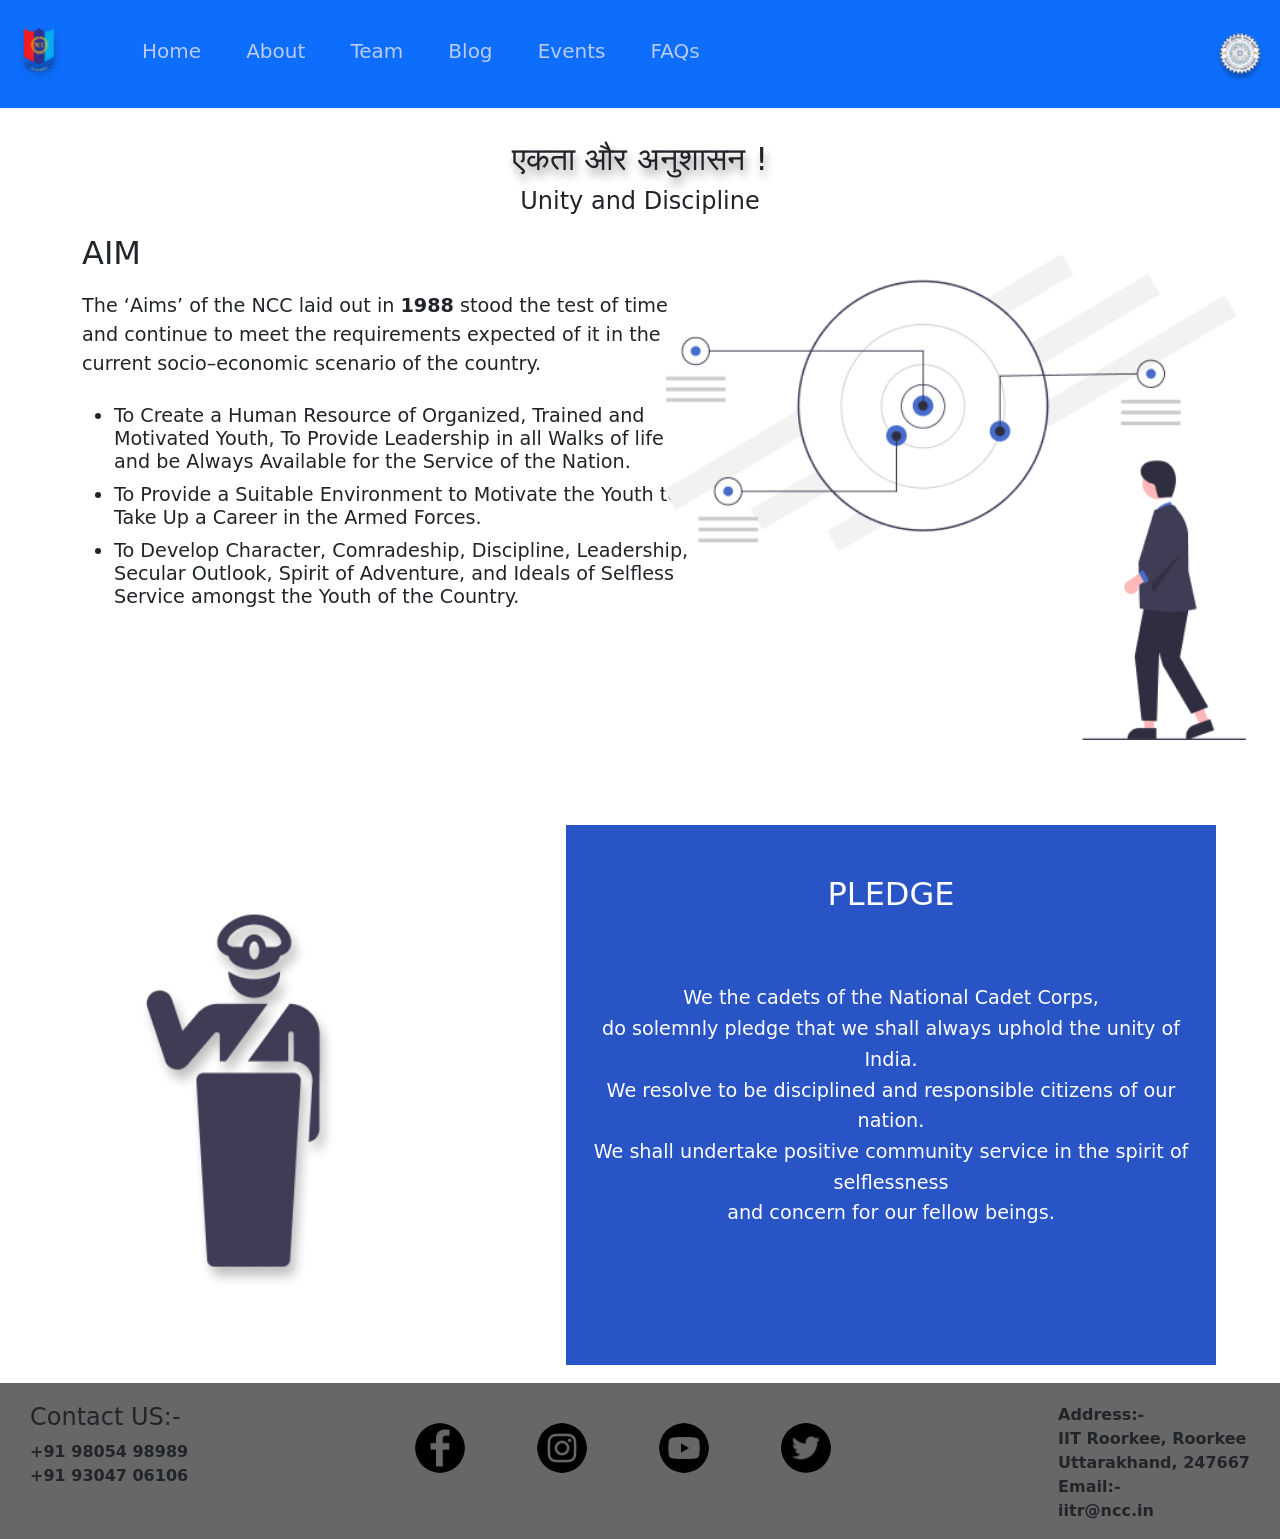
<file: index.html>
<!doctype html>
<html lang="en">

<head>
    <!-- Required meta tags -->
    <meta charset="utf-8">
    <meta name="viewport" content="width=device-width, initial-scale=1">

    <!-- Bootstrap CSS -->
    <link href="https://cdn.jsdelivr.net/npm/bootstrap@5.0.1/dist/css/bootstrap.min.css" rel="stylesheet"
        integrity="sha384-+0n0xVW2eSR5OomGNYDnhzAbDsOXxcvSN1TPprVMTNDbiYZCxYbOOl7+AMvyTG2x" crossorigin="anonymous">

    <!-- Home Page CSS  -->
    <link rel="stylesheet" href="home.css">

    <!-- Google Font -->
    <link rel="preconnect" href="https://fonts.gstatic.com">
    <link href="https://fonts.googleapis.com/css2?family=Open+Sans&display=swap" rel="stylesheet">

    <title>Home Page</title>
</head>

<body>
    <!-- Navbar part starts -->
    <div class="navbar bg-primary">
        <!-- NCC and IITR Logo -->
        <div class="logo">
            <img src="logoncc.png" alt="" class="logoncc">
            <img src="logoiitr.png" alt="" class="logoiitr1">
        </div>
        <!-- Menu  -->
        <div class="menu">
            <ul>
                <li><a href="">Home</a></li>
                <li><a href="">About</a></li>
                <li><a href="">Team</a></li>
                <li><a href="">Blog</a></li>
                <li><a href="">Events</a></li>
                <li><a href="">FAQs</a></li>
            </ul>
        </div>
        <!-- IITR Logo 2 -->
        <div class="logoiitr2">
            <img src="logoiitr.png" alt="">
        </div>
        <!-- Hamburger  -->
        <div class="hamburger-menu">
            <input id="menu__toggle" type="checkbox"/>
            <label class="menu__btn" for="menu__toggle">
                <span></span>
            </label>
            <!-- Hamburger Menu Box  -->
            <ul class="menu__box">
                <li><a class="menu__item" href="">Home</a></li>
                <li><a class="menu__item" href="">About</a></li>
                <li><a class="menu__item" href="">Team</a></li>
                <li><a class="menu__item" href="">Blog</a></li>
                <li><a class="menu__item" href="">Events</a></li>
                <li><a class="menu__item" href="">FAQs</a></li>
            </ul>
        </div>
    </div>
    <!-- navbar part end -->



    <!-- body part_1 starts -->
    <!-- <div class="car">
        <div id="carouselExampleIndicators" class="carousel slide" data-bs-ride="carousel">
            <div class="carousel-indicators">
              <button type="button" data-bs-target="#carouselExampleIndicators" data-bs-slide-to="0" class="active" aria-current="true" aria-label="Slide 1"></button>
              <button type="button" data-bs-target="#carouselExampleIndicators" data-bs-slide-to="1" aria-label="Slide 2"></button>
              <button type="button" data-bs-target="#carouselExampleIndicators" data-bs-slide-to="2" aria-label="Slide 3"></button>
            </div>
            <div class="carousel-inner">
              <div class="carousel-item active">
                <img src="home_1.png" class="d-block w-10" alt="...">
              </div>
              <div class="carousel-item">
                <img src="home_1.png" class="d-block w-10" alt="...">
              </div>
              <div class="carousel-item">
                <img src="home_1.png" class="d-block w-10" alt="...">
              </div>
            </div>
            <button class="carousel-control-prev" type="button" data-bs-target="#carouselExampleIndicators" data-bs-slide="prev">
              <span class="carousel-control-prev-icon" aria-hidden="true"></span>
              <span class="visually-hidden">Previous</span>
            </button>
            <button class="carousel-control-next" type="button" data-bs-target="#carouselExampleIndicators" data-bs-slide="next">
              <span class="carousel-control-next-icon" aria-hidden="true"></span>
              <span class="visually-hidden">Next</span>
            </button>
          </div>
     
    </div> -->
    <!-- body part_1 ends -->



    <!-- body part_2 starts -->
    <div class="part_2">
        <!-- line 1 -->
        <span>एकता और अनुशासन !</span>
        <!-- line 2 -->
        <span>Unity and Discipline</span>
        <!-- aim DIV -->
        <div class="container">
            <!-- aim part -->
            <div class="row">
                <div class="col-lg-7 aim_0">
                    <!-- heading AIM -->
                    <h2>AIM</h2>
                    <!-- aim paragraph  -->
                    <p>
                        The ‘Aims’ of the NCC laid out in <strong>1988</strong> stood the test 
                        of time and continue to meet the requirements expected of
                         it in the current socio–economic scenario of the country.
                    </p>
                    <!-- aim list -->
                        <ul>
                            <li>
                                To Create a Human Resource of Organized, Trained and Motivated Youth,
                                To Provide Leadership in all Walks of life and be Always Available for the Service of the Nation.
                            </li>
                            <li>
                                To Provide a Suitable Environment to Motivate the Youth to Take Up a Career in the Armed Forces.
                            </li>
                            <li>
                                To Develop Character, Comradeship, Discipline, Leadership, 
                                Secular Outlook, Spirit of Adventure, and Ideals of Selfless Service amongst the Youth of the Country.
                            </li>
                        </ul>
                </div>
                <!-- aim image -->
                <div class="col-lg-4 aim_1">
                    <img src="aim_pic.png " alt="aim_pic">
                </div>
            </div>
        </div>
        <!-- pledge part starts -->
        <div class="part_3">
            <div class="container">
                    <div class="row">
                        <div class="col-lg-4 pledge_0">
                            <img src="pledge_pic.png" alt="pledge_pic">
                        </div>
                        <div class="col-lg-7 pledge_1">
                            <!-- heading pledge-->
                            <h2>PLEDGE</h2>
                            <!--pledge paragraph -->
                            <p>
                                We the cadets of the National Cadet Corps,<br>
                                do solemnly pledge that we shall always uphold the unity of India.<br>
                                We resolve to be disciplined and responsible citizens of our nation.<br>
                                We shall undertake positive community service in the spirit of <br>selflessness<br>
                                and concern for our fellow beings.
                            </p>
                        </div>
                    </div>
            </div>
        </div>
    <!-- body parts_2 end -->



    <!-- footer starts -->
    <div class="footer">
        <div class="contact">
            <h4>Contact US:-</h4>
            <p>+91 98054 98989 <br>+91 93047 06106</p>
        </div>
        <div id="social">
            <a href="https://www.facebook.com/ncc.iitr" id="logo1" target="_blank" title="NCC IITR Official Facebook Page"><img class="mx-3"
                    onload="this.classList.remove('spinner-grow');" src="facebook.png" width="50px"></a>
            <a href="https://www.instagram.com/ncc.iitr/" id="logo2" target="_blank" title="NCC IITR Official Instagram Handle"><img class="mx-3"
                    onload="this.classList.remove('spinner-grow');" src="instagram.png" width="50px"></a>
            <a href="https://www.youtube.com/channel/UCrx5OBkbdv5dldJBDXFfJbA" id="logo3" target="_blank" title="The YouTube Channel by NCC IITR"><img class="mx-3"
                    onload="this.classList.remove('spinner-grow');" src="youtube.png" width="50px"></a>
            <a href="#" id="logo4" target="_blank" title="Official Twitter handle of NCC IITR"><img class="mx-3"
                    onload="this.classList.remove('spinner-grow');" src="twitter.png" width="50px"></a>
        </div>
        <div class="address">
            <p>
                Address:-<br> IIT Roorkee, Roorkee <br>Uttarakhand, 247667 <br> Email:- <br> iitr@ncc.in
            </p>
        </div>
    </div>
    <!-- footer ends -->

    <!-- Option 1: Bootstrap Bundle with Popper -->
    <script src="https://cdn.jsdelivr.net/npm/bootstrap@5.0.1/dist/js/bootstrap.bundle.min.js"
        integrity="sha384-gtEjrD/SeCtmISkJkNUaaKMoLD0//ElJ19smozuHV6z3Iehds+3Ulb9Bn9Plx0x4"
        crossorigin="anonymous"></script>
</body>

</html>
</file>
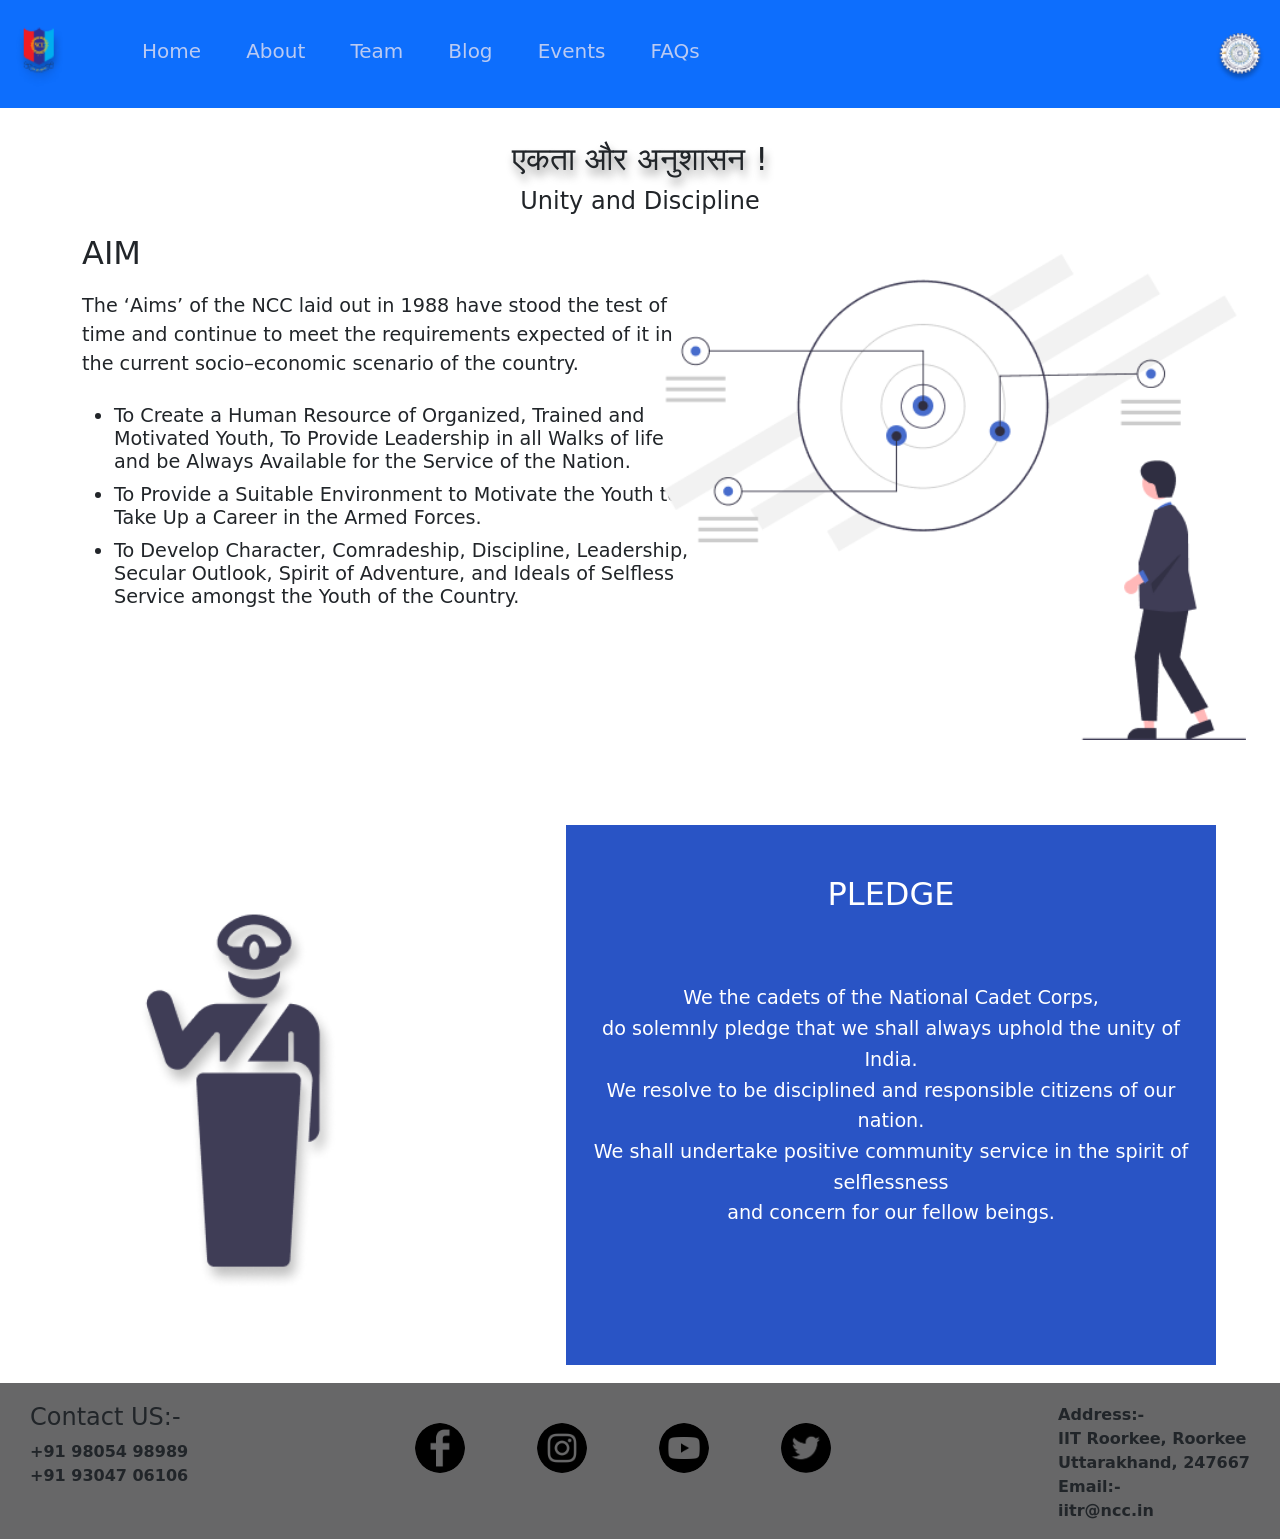
<file: home.html>
<!doctype html>
<html lang="en">

<head>
    <!-- Required meta tags -->
    <meta charset="utf-8">
    <meta name="viewport" content="width=device-width, initial-scale=1">

    <!-- Bootstrap CSS -->
    <link href="https://cdn.jsdelivr.net/npm/bootstrap@5.0.1/dist/css/bootstrap.min.css" rel="stylesheet"
        integrity="sha384-+0n0xVW2eSR5OomGNYDnhzAbDsOXxcvSN1TPprVMTNDbiYZCxYbOOl7+AMvyTG2x" crossorigin="anonymous">

    <!-- Home Page CSS  -->
    <link rel="stylesheet" href="home.css">

    <!-- Google Font -->
    <link rel="preconnect" href="https://fonts.gstatic.com">
    <link href="https://fonts.googleapis.com/css2?family=Open+Sans&display=swap" rel="stylesheet">

    <title>Home Page</title>
</head>

<body>
    <!-- Navbar part starts -->
    <div class="navbar bg-primary">
        <!-- NCC and IITR Logo -->
        <div class="logo">
            <img src="logoncc.png" alt="" class="logoncc">
            <img src="logoiitr.png" alt="" class="logoiitr1">
        </div>
        <!-- Menu  -->
        <div class="menu">
            <ul>
                <li><a href="">Home</a></li>
                <li><a href="">About</a></li>
                <li><a href="">Team</a></li>
                <li><a href="">Blog</a></li>
                <li><a href="">Events</a></li>
                <li><a href="">FAQs</a></li>
            </ul>
        </div>
        <!-- IITR Logo 2 -->
        <div class="logoiitr2">
            <img src="logoiitr.png" alt="">
        </div>
        <!-- Hamburger  -->
        <div class="hamburger-menu">
            <input id="menu__toggle" type="checkbox"/>
            <label class="menu__btn" for="menu__toggle">
                <span></span>
            </label>
            <!-- Hamburger Menu Box  -->
            <ul class="menu__box">
                <li><a class="menu__item" href="">Home</a></li>
                <li><a class="menu__item" href="">About</a></li>
                <li><a class="menu__item" href="">Team</a></li>
                <li><a class="menu__item" href="">Blog</a></li>
                <li><a class="menu__item" href="">Events</a></li>
                <li><a class="menu__item" href="">FAQs</a></li>
            </ul>
        </div>
    </div>
    <!-- navbar part end -->



    <!-- body part_1 starts -->
    <!-- <div class="car">
        <div id="carouselExampleIndicators" class="carousel slide" data-bs-ride="carousel">
            <div class="carousel-indicators">
              <button type="button" data-bs-target="#carouselExampleIndicators" data-bs-slide-to="0" class="active" aria-current="true" aria-label="Slide 1"></button>
              <button type="button" data-bs-target="#carouselExampleIndicators" data-bs-slide-to="1" aria-label="Slide 2"></button>
              <button type="button" data-bs-target="#carouselExampleIndicators" data-bs-slide-to="2" aria-label="Slide 3"></button>
            </div>
            <div class="carousel-inner">
              <div class="carousel-item active">
                <img src="home_1.png" class="d-block w-10" alt="...">
              </div>
              <div class="carousel-item">
                <img src="home_1.png" class="d-block w-10" alt="...">
              </div>
              <div class="carousel-item">
                <img src="home_1.png" class="d-block w-10" alt="...">
              </div>
            </div>
            <button class="carousel-control-prev" type="button" data-bs-target="#carouselExampleIndicators" data-bs-slide="prev">
              <span class="carousel-control-prev-icon" aria-hidden="true"></span>
              <span class="visually-hidden">Previous</span>
            </button>
            <button class="carousel-control-next" type="button" data-bs-target="#carouselExampleIndicators" data-bs-slide="next">
              <span class="carousel-control-next-icon" aria-hidden="true"></span>
              <span class="visually-hidden">Next</span>
            </button>
          </div>
     
    </div> -->
    <!-- body part_1 ends -->



    <!-- body part_2 starts -->
    <div class="part_2">
        <!-- line 1 -->
        <span>एकता और अनुशासन !</span>
        <!-- line 2 -->
        <span>Unity and Discipline</span>
        <!-- aim DIV -->
        <div class="container">
            <!-- aim part -->
            <div class="row">
                <div class="col-lg-7 aim_0">
                    <!-- heading AIM -->
                    <h2>AIM</h2>
                    <!-- aim paragraph  -->
                    <p>
                        The ‘Aims’ of the NCC laid out in 1988 have stood the test 
                        of time and continue to meet the requirements expected of
                         it in the current socio–economic scenario of the country.
                    </p>
                    <!-- aim list -->
                        <ul>
                            <li>
                                To Create a Human Resource of Organized, Trained and Motivated Youth,
                                To Provide Leadership in all Walks of life and be Always Available for the Service of the Nation.
                            </li>
                            <li>
                                To Provide a Suitable Environment to Motivate the Youth to Take Up a Career in the Armed Forces.
                            </li>
                            <li>
                                To Develop Character, Comradeship, Discipline, Leadership, 
                                Secular Outlook, Spirit of Adventure, and Ideals of Selfless Service amongst the Youth of the Country.
                            </li>
                        </ul>
                </div>
                <!-- aim image -->
                <div class="col-lg-4 aim_1">
                    <img src="aim_pic.png " alt="aim_pic">
                </div>
            </div>
        </div>
        <!-- pledge part starts -->
        <div class="part_3">
            <div class="container">
                    <div class="row">
                        <div class="col-lg-4 pledge_0">
                            <img src="pledge_pic.png" alt="pledge_pic">
                        </div>
                        <div class="col-lg-7 pledge_1">
                            <!-- heading pledge-->
                            <h2>PLEDGE</h2>
                            <!--pledge paragraph -->
                            <p>
                                We the cadets of the National Cadet Corps,<br>
                                do solemnly pledge that we shall always uphold the unity of India.<br>
                                We resolve to be disciplined and responsible citizens of our nation.<br>
                                We shall undertake positive community service in the spirit of <br>selflessness<br>
                                and concern for our fellow beings.
                            </p>
                        </div>
                    </div>
            </div>
        </div>
    <!-- body parts_2 end -->



    <!-- footer starts -->
    <div class="footer">
        <div class="contact">
            <h4>Contact US:-</h4>
            <p>+91 98054 98989 <br>+91 93047 06106</p>
        </div>
        <div id="social">
            <a href="https://www.facebook.com/ncc.iitr" id="logo1" target="_blank" title="NCC IITR Official Facebook Page"><img class="mx-3"
                    onload="this.classList.remove('spinner-grow');" src="facebook.png" width="50px"></a>
            <a href="https://www.instagram.com/ncc.iitr/" id="logo2" target="_blank" title="NCC IITR Official Instagram Handle"><img class="mx-3"
                    onload="this.classList.remove('spinner-grow');" src="instagram.png" width="50px"></a>
            <a href="https://www.youtube.com/channel/UCrx5OBkbdv5dldJBDXFfJbA" id="logo3" target="_blank" title="The YouTube Channel by NCC IITR"><img class="mx-3"
                    onload="this.classList.remove('spinner-grow');" src="youtube.png" width="50px"></a>
            <a href="#" id="logo4" target="_blank" title="Official Twitter handle of NCC IITR"><img class="mx-3"
                    onload="this.classList.remove('spinner-grow');" src="twitter.png" width="50px"></a>
        </div>
        <div class="address">
            <p>
                Address:-<br> IIT Roorkee, Roorkee <br>Uttarakhand, 247667 <br> Email:- <br> iitr@ncc.in
            </p>
        </div>
    </div>
    <!-- footer ends -->

    <!-- Option 1: Bootstrap Bundle with Popper -->
    <script src="https://cdn.jsdelivr.net/npm/bootstrap@5.0.1/dist/js/bootstrap.bundle.min.js"
        integrity="sha384-gtEjrD/SeCtmISkJkNUaaKMoLD0//ElJ19smozuHV6z3Iehds+3Ulb9Bn9Plx0x4"
        crossorigin="anonymous"></script>
</body>

</html>
</file>
<file: home.css>
* {
  transition: 0.5s all;
  outline: none !important;
}
/* body  */
body{
  margin: 0;
  padding: 0;
  width: auto;
}
.navbar{
  width: 100%;
  position: fixed;
  top: 0;
  height: 12vh;

}
/* NCC and IITR Logo */
.logo .logoncc {
  margin-left: 15px;
  margin-top: 6px;
  width: 50px;
}
.logo .logoiitr1{
  width: 50px;
}
/* Menu  */
.menu{
  padding-top: 10px;
  /* display: flex;
  justify-content: center;
  align-items: center; */
}
.menu ul li {
  font-size: 20px;
  display: inline-block;
}
.menu ul li a {
  color: #BACAF2;
  text-decoration: none;
  padding: 5px 20px;
}
.menu ul li a:hover{
  color: #BACAF2;
  padding: 5px 20px;
  background-color: rgba(178, 194, 233, 0.2);
  text-decoration: none;
  border-radius: 10px;
}
/* IITR Logo 2 */
.logoiitr2 {
  margin-right: 15px;
  padding-top: 7px;
}
.logoiitr2 img{
  width: 50px;
}
/* Hamburger */
.hamburger-menu {
  display: none;
}
#menu__toggle {
  opacity: 0;
}
/* If want to change the hamburger icon to cross icon */
#menu__toggle:checked ~ .menu__btn > span {
  transform: rotate(45deg);
}
#menu__toggle:checked ~ .menu__btn > span::before {
  top: 0;
  transform: rotate(0);
}
#menu__toggle:checked ~ .menu__btn > span::after {
  top: 0;
  transform: rotate(90deg);
}
#menu__toggle:checked ~ .menu__box {
  visibility: visible;
  right: 0;
}
.menu__btn {
  display: flex;
  align-items: center;
  position: fixed;
  top: 3vh;
  right: 20px;
  width: 26px;
  height: 26px;
  cursor: pointer;
  z-index: 1;
  margin-top: 15px;
}
.menu__btn > span,
.menu__btn > span::before,
.menu__btn > span::after {
  display: block;
  position: absolute;
  width: 100%;
  height: 2px;
  background-color: white;
  transition-duration: .25s;
}
.menu__btn > span::before { 
  content: '';
  top: -8px;
}
.menu__btn > span::after {
  content: '';
  top: 8px;
}
/* Hamburger Menu Box  */
.menu__box {
  display: block;
  position: fixed;
  visibility: hidden;
  top: 0;
  right: -100%;
  width: 250px;
  height: 400px;
  margin: 0;
  padding: 80px 0;
  list-style: none;
  background-color: #0d6efd;
  box-shadow: 1px 0px 6px rgba(0, 0, 0, .2);
  transition-duration: .25s;
  border-top-left-radius: 5px;
  border-bottom-left-radius: 10px;
}
.menu__item {
  display: block;
  padding: 7px 24px;
  color: #FFFFFF;
  font-family: 'Nimbus Sans', sans-serif;
  font-size: 20px;
  text-decoration: none;
  transition-duration: .25s;
}
.menu__item:hover {
  background-color: rgba(178, 194, 233, 0.3);
  color: #FFFFFF;
}
/* body */

/* body part_1 starts */
.car{
  height: 90vh;
  background-image: url(home_1.png);
  background-repeat: no-repeat;
  background-size: cover;
  padding-top: 7vh;
} 
 .d-block{
  margin: auto;
  margin-top: 13vh;
  height: 441px;
  width: 579px;
}
.carousel-indicators{
 margin-bottom: -0.8rem;
}
.carousel-indicators [data-bs-target]{
  height: 15px;
  width: 15px;
  background-color: #C4C4C4;
  border-radius: 50%;
  margin-right: 10px; 
}
.carousel-control-next-icon, .carousel-control-prev-icon{
  width: 80px;
  height: 86px;
}
.carousel-control-prev-icon{
  position: absolute;
  left: 120%;
  z-index: -1;

}
.carousel-control-next-icon{
 position: absolute;
 right: 120%;
 z-index: -1;
}



/* body part_1 ends */



/* body part_2 starts */
/* heading part */
.part_2{
  padding-top: 15vh;
  height: auto;
  width: auto;
}
.part_2 span{
  display: flex;
  justify-content: center;
  align-items: center;
  font-size: x-large;
}
.part_2 span:nth-child(1){
  font-size: xx-large;
  text-shadow: 2px 7px 9px rgba(0, 0, 0, 0.4);
}
/* aim _0 section */
.aim_0{
  margin-top: 15px;
  height: auto;
}
/* aim_0 section heading part */
.aim_0 h2{
  font-size: xx-large;
}
/* aim_0 section paragraph part */
.aim_0 p{
  width: 95%;
  margin-top: 20px;
  font-size: larger;
}
/* aim_0 section list part */
.aim_0 ul{
  font-size: larger;
  width: 95%;
  margin-top: 25px; 
}
.aim_0 ul li{
  line-height: normal;
}
.aim_0 ul li:nth-child(2){
  padding-top: 10px;
}
.aim_0 ul li:nth-child(3){
  padding-top: 10px;
}
/* aim section image part */
.aim_1{
  display: flex;
  justify-content: center;
  align-items: center;
  height: 60vh;
  margin-top: 15px;
  margin-left: 30px;
}
.aim_1 img{
  margin-bottom: 15px;
  height: 90%;
}
/* pledge section starts */
.part_3{
  padding-top: 2vh;
  padding-bottom: 2vh;
  height: auto;
  width: auto;
  margin-top: 2vh;
}
/* pledge section image part */
.pledge_0{
  display: flex;
  justify-content: center;
  align-items: center;
  height: 60vh;
  margin-top: 15px;
}
.pledge_0 img{
  margin-bottom: 20px;
  height: 70%;
  padding-left: 100px;
  margin-top: 30px;
}
/* PLEDGE writing section */
.pledge_1{
  margin-top: 15px;
  height: 60vh;
  width: 650px;
  margin-left: 180px;
  background-color: #2954C5;
}
/* pledge_1 section heading part */
.pledge_1 h2{
  font-size: x-large;
  display: flex;
  width: 100%;
  justify-content: center;
  align-items: center;
  margin: auto;
  margin-top: 50px;
  color: #FFFFFF;
  font-size: xx-large;
}
/* pledge_1 section paragraph part */
.pledge_1 p{
  color: #FFFFFF;
  width: 100%;
  height: auto;
  display: flex;
  justify-content: center;
  align-items: center;
  font-size: larger;
  margin: auto;
  margin-top: 70px;
  text-align: center;
  line-height: 1.6;

}
/* body part_2 ends */



/* footer part starts */
.footer{
  display: flex;
  justify-content: space-between;
  background-color: #676768; 
}
/* Contact  */
.contact{
  margin-left: 30px;
  margin-top: 20px;
}
.contact p{
  font-weight: 600;
}
/* Social  */
#social{
  display: flex;
  height: 75px;
  padding-top: 20px;
}
a#logo1:hover>img,
a#logo2:hover>img,
a#logo3:hover>img,
a#logo4:hover>img,
a#logo5:hover>img {
  transform: scale(1.0);
}
a#logo1:hover>img {
  background: rgb(0, 89, 255);
}

a#logo2:hover>img {
  background: radial-gradient(circle at 30% 107%, #fdf497 0%, #fdf497 5%, #fd5949 45%, #d6249f 60%, #285AEB 90%);
}
a#logo3:hover>img {
  background: #c4302b;
}
a#logo4:hover>img {
  background: #00acee;
}
a#logo5:hover>img {
  background: #0e76a8;
}
#logo1,
#logo2,
#logo3,
#logo4,
#logo5 {
  padding: 20px;
}
a#logo1>img,
a#logo2>img,
a#logo3>img,
a#logo4>img,
a#logo5>img {
  border-radius: 50%;
  background: transparent;
}
/* Address  */
.address{
  margin-right: 30px;
  margin-top: 20px;
}
.address p{
  font-weight: 600;
}
/* footer part ends */



/* media query part */
/* For Mobile View  */
@media only screen and (max-width:779px) {
  .menu {
      display: none;
  }
  .hamburger-menu {
      display: block;
  }

  .logoiitr2 {
      display: none;
  }
  .footer{
    flex-direction: column;
    align-items: center;
  }
  .contact{
    margin-left: 0px;
    margin-top: 10px;
    text-align: center;
  }
  .contact h4{
    font-size: 20px;
  }
  .contact p{
    font-size: 20px;
  }
  #social {
    display: flex;
    justify-content: space-evenly;
    align-items: center;
    padding: 5px;
  }
  .address{
    margin-right: 0px;
    margin-top: 10px;
    text-align: center;
  }
  .address p{
    font-size: 20px;
  }
}

@media only screen and (min-width:779px) and (max-width:910px) {
  .logoiitr1 {
      display: none;
  }
  #social #logo1, #logo2, #logo3, #logo4, #logo5 {
    padding-top: 20px;
  }
  #social{
    padding: 30px 2px;
  }
  #social img{
    width: 40px;
  }
  .contact{
    margin-left: 3px;
    padding: 0px 10px;
  }
  .contact h4{
    font-size: 20px;
  }
  .contact p{
    font-size: 16px;
  }
  .address{
    margin-right: 8px;
  }
  .address p{
    font-size: 18px;
  }
  
}
/* For window View */
@media only screen and (min-width:779px) {
  .logoiitr1 {
      display: none;
  }
  .hamburger-menu{
    display: none;
  }
  .menu{
    position: absolute;
    left: 90px;
  }
}

/* for main home page */
/* @media only screen and (min-width:1001px) and (max-width:1200px){
  .aim_1{
    margin-top: 60px;
    margin-left: 50px;
  }
} */
@media only screen and (min-width:300px) and (max-width:992px){
  .pledge_0{
    margin: auto;
  }
  .pledge_0 img{
    padding-left: 70px;
  }
  .pledge_1{
   margin-left: 0px;
   margin: auto;
   height: auto;
  }
  .aim_0 h2{
    display: flex;
    justify-content: center;
    align-items: center;
  }
  .aim_1{
    margin: auto;
  }
  .aim_0 p{
    width: 100%;
  }
  .aim_0 ul{
    width: 100%;
  }
  .part_3{
    background-color: #2954C5;
    padding-bottom: 50px;
  }
}
@media only screen and (min-width:500px) and (max-width:768px){
  .pledge_1 p{
    font-size: medium;
  }
  .pledge_1 h2{
    font-size: largerr;
  }
  .aim_0 h2{
    font-size: x-large;
  }
  .aim_0 p, .aim_0 ul{
    font-size: medium;
  }
  .pledge_0{
    margin-left: 0px;
  }
}
@media only screen and (min-width:400px) and (max-width:500px){
  .pledge_1 p{
    font-size: small;
  }
  .pledge_1 h2{
    font-size: medium;
  }
  .aim_0 h2{
    font-size: large;
  }
  .aim_0 p, .aim_0 ul{
    font-size: small;
  }
  .aim_1{
    height: 50vh;
  }
  #logo1,
  #logo2,
  #logo3,
  #logo4,
  #logo5 {
    padding: 10px;
  }
}
@media only screen and (min-width:300px) and (max-width:400px){
  .pledge_1 p{
    font-size: smaller;
  }
  .pledge_1 h2{
    font-size: large;
    margin-top: 0PX;
  }
  .aim_0 h2{
    font-size: medium;
  }
  .aim_0 p, .aim_0 ul{
    font-size: smaller;
  }
  .aim_1{
    height: 50vh;
  }

  .pledge_0 {
    margin-top: 0px;
  }
  .pledge_1 p{
    margin-top: 30px;
  }
 

}
@media only screen and (min-width:300px) and (max-width:341px){
#social{
    display: flex;
    justify-content: space-evenly;
    align-items: center; 
    padding: 0px;
}
  #logo1,
  #logo2,
  #logo3,
  #logo4,
  #logo5 {
    padding: 0px;
  }
  .aim_1 img{
    width: 90%;
  }
  .pledge_0 img{
    padding-left: 90px;
  }


}
@media only screen and (min-width:340px) and (max-width:400px){
  #logo1,
  #logo2,
  #logo3,
  #logo4,
  #logo5 {
    padding: 0px;
  }
  .aim_1 img{
    width: 90%;
  }
  .pledge_0 img{
    padding-left: 90px;
  }
}
@media only screen and (min-width:400px) and (max-width:430px){
  .pledge_0 img{
    padding-left: 90px;
  }
  .pledge_1 h2{
    margin-top: 2px;
  }
  .pledge_1 p{
    margin-top: 30px;
  }
}
@media only screen and (min-width:992px) and (max-width:1200px){
  .pledge_1{
  position: absolute;
  right: 2%;
  }
  .aim_1{
   position: absolute;
   right: 7%;
   margin-top: 60px;
  }
}
@media only screen and (min-width:1200px) and (max-width:1300px){
  .pledge_1{
  position: absolute;
  right: 5%;
  }
}
@media only screen and (min-width:1300px) and (max-width:1425px){
  .pledge_1{
  position: absolute;
  right: 7%;
  }
}
</file>
